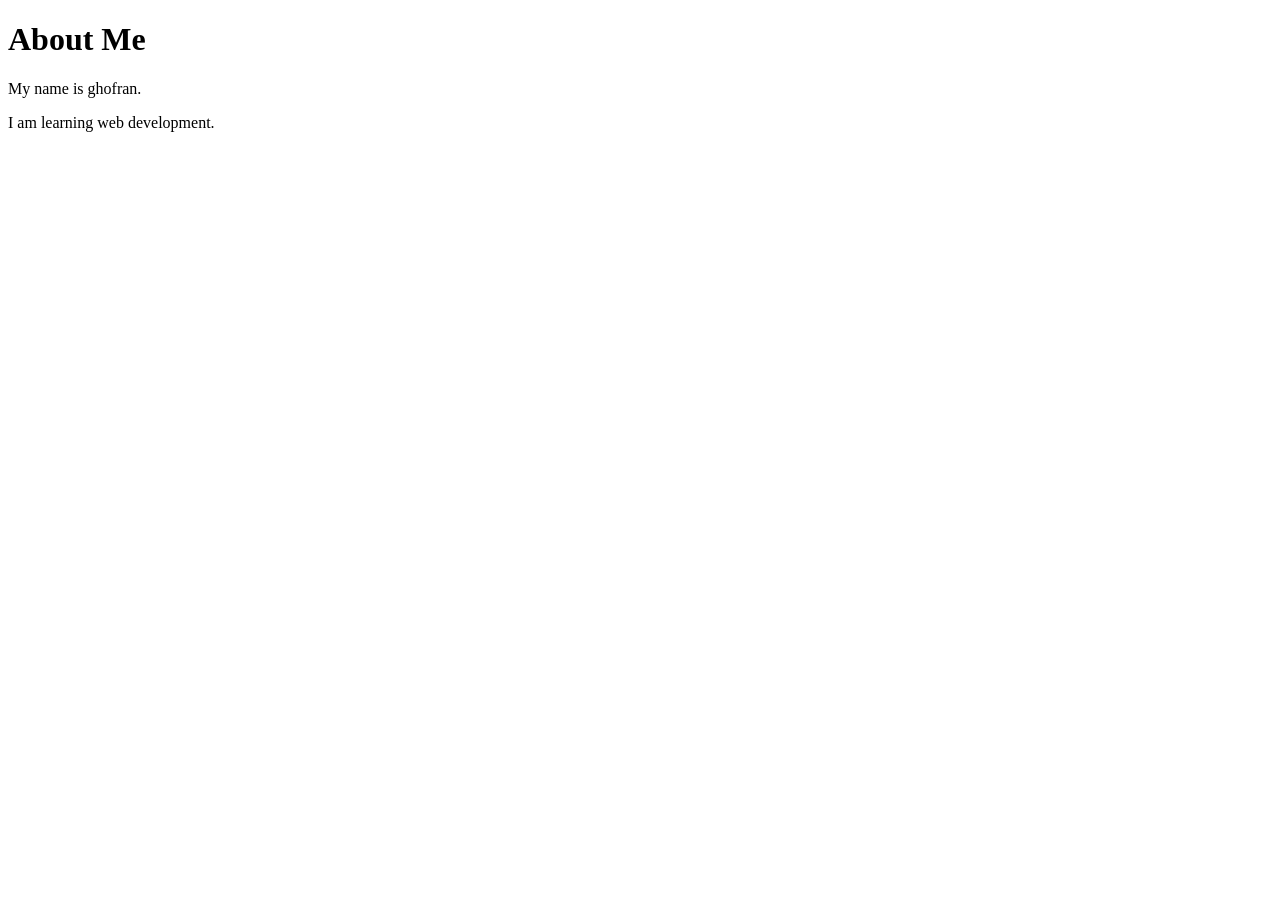
<file: about.html>
<!DOCTYPE html>
<html>

<head>
    <title>About Me</title>
</head>

<body>

    <h1>About Me</h1>

    <p>My name is ghofran.</p>

    <p>I am learning web development.</p>

</body>

</html>
</file>
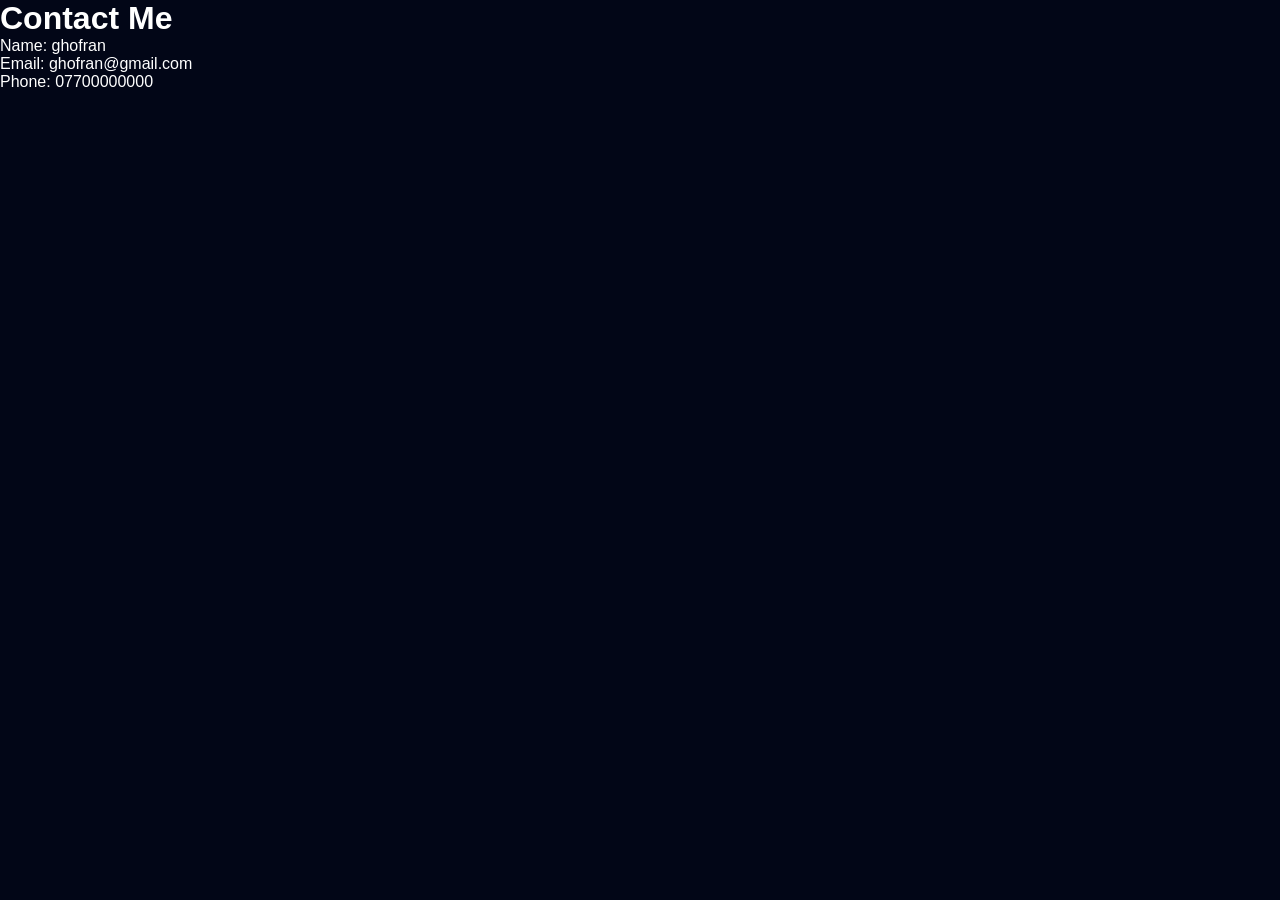
<file: contact.html>
<!DOCTYPE html>
<html>

<head>
    <title>Contact</title>
    <link rel="stylesheet" href="style.css">
</head>

<body>

    <h1>Contact Me</h1>

    <p>Name: ghofran</p>

    <p>Email: ghofran@gmail.com</p>

    <p>Phone: 07700000000</p>

</body>

</html>
</file>
<file: style.css>
/* ===== RESET ===== */

* {
    margin: 0;
    padding: 0;
    box-sizing: border-box;
}

/* ===== BODY ===== */

body {
    font-family: 'Poppins', sans-serif;
    min-height: 100vh;
    overflow-x: hidden;
    background: #020617;
    color: white;
    position: relative;
}

/* ===== ANIMATED BACKGROUND ===== */

.bg-animation {
    position: fixed;
    width: 100%;
    height: 100%;
    background:
        radial-gradient(circle at top left, #2563eb33, transparent 30%),
        radial-gradient(circle at bottom right, #06b6d433, transparent 30%);
    z-index: -1;
}

/* ===== NAVBAR ===== */

nav {
    width: 100%;
    padding: 25px 8%;

    display: flex;
    justify-content: space-between;
    align-items: center;

    position: fixed;
    top: 0;

    backdrop-filter: blur(10px);
    background: rgba(255, 255, 255, 0.03);

    border-bottom: 1px solid rgba(255,255,255,0.1);
}

.logo {
    font-size: 28px;
    font-weight: 700;
    color: #38bdf8;
}

.logo i {
    margin-right: 8px;
}

nav ul {
    display: flex;
    gap: 35px;
    list-style: none;
}

nav ul li a {
    color: white;
    text-decoration: none;
    transition: 0.3s;
    font-weight: 500;
}

nav ul li a:hover {
    color: #38bdf8;
}

/* ===== HERO ===== */

.hero {
    min-height: 100vh;

    display: flex;
    justify-content: space-between;
    align-items: center;

    padding: 120px 8%;
    gap: 60px;
}

/* ===== LEFT CONTENT ===== */

.hero-content {
    flex: 1;
}

.tag {
    display: inline-block;
    padding: 10px 18px;
    border-radius: 30px;

    background: rgba(56, 189, 248, 0.15);
    color: #38bdf8;

    margin-bottom: 25px;
    font-size: 14px;
    font-weight: 600;
}

.hero-content h1 {
    font-size: 70px;
    line-height: 1.2;
    margin-bottom: 25px;
}

.hero-content h1 span {
    color: #38bdf8;
}

.hero-content p {
    font-size: 18px;
    line-height: 1.8;
    color: #cbd5e1;
    max-width: 650px;
    margin-bottom: 40px;
}

/* ===== BUTTONS ===== */

.buttons {
    display: flex;
    gap: 20px;
    flex-wrap: wrap;
}

button {
    padding: 15px 30px;
    border: none;
    border-radius: 12px;

    font-size: 16px;
    font-weight: 600;

    cursor: pointer;
    transition: 0.4s;
}

.btn-primary {
    background: linear-gradient(45deg, #0ea5e9, #2563eb);
    color: white;
}

.btn-primary:hover {
    transform: translateY(-5px);
    box-shadow: 0 10px 25px rgba(37,99,235,0.5);
}

.btn-secondary {
    background: transparent;
    border: 2px solid rgba(255,255,255,0.2);
    color: white;
}

.btn-secondary:hover {
    background: rgba(255,255,255,0.08);
}

/* ===== RIGHT SIDE ===== */

.hero-image {
    flex: 1;

    display: flex;
    justify-content: center;
    align-items: center;
}

.glass-card {
    width: 350px;
    padding: 50px;

    text-align: center;

    background: rgba(255,255,255,0.06);
    border: 1px solid rgba(255,255,255,0.1);

    border-radius: 30px;

    backdrop-filter: blur(15px);

    box-shadow: 0 20px 40px rgba(0,0,0,0.4);

    transition: 0.5s;
}

.glass-card:hover {
    transform: rotate(-3deg) scale(1.03);
}

.glass-card i {
    font-size: 70px;
    color: #38bdf8;
    margin-bottom: 25px;
}

.glass-card h2 {
    font-size: 30px;
    margin-bottom: 15px;
}

.glass-card p {
    color: #cbd5e1;
}

/* ===== RESPONSIVE ===== */

@media(max-width: 950px) {

    .hero {
        flex-direction: column;
        text-align: center;
    }

    .buttons {
        justify-content: center;
    }

    nav ul {
        display: none;
    }

    .hero-content h1 {
        font-size: 48px;
    }

}
</file>
